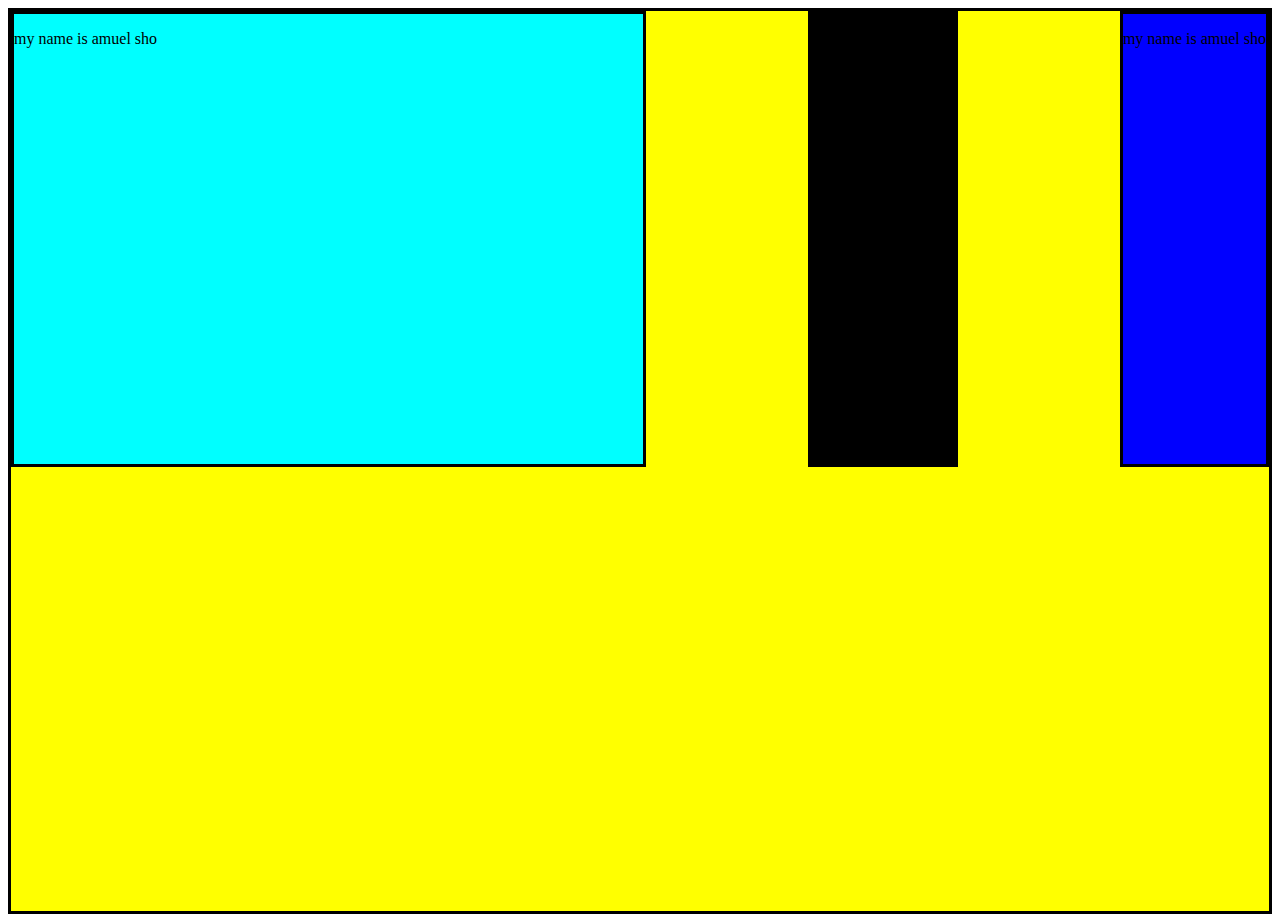
<file: FlexBoxPractice/flexPractise.html>
<!DOCTYPE html>
<html lang="en">
<head>
    <meta charset="UTF-8">
    <title>flexBox</title>
    <link rel="stylesheet" href="FlexCSS.css">
</head>
<body>

        <div class="flexContainer">

    <div class="flex-item1"><p>my name is amuel sho</p></div>
    <div class="flex-item2"><p>my name is amuel sho</p></div>
    <div class="flex-item3"><p>my name is amuel sho</p></div>

        </div>


</body>
</html>
</file>
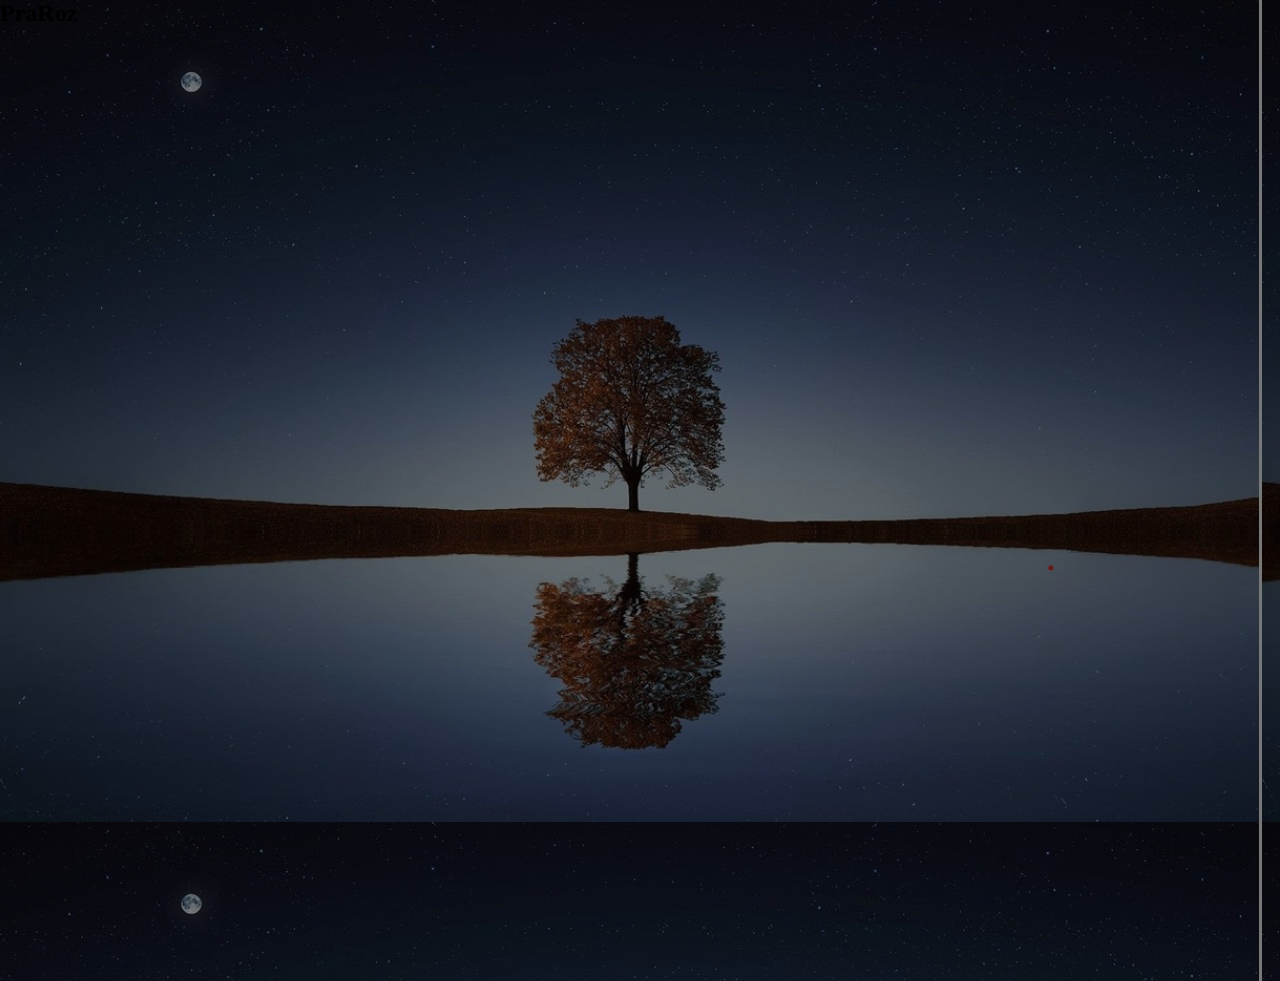
<file: RegisterLesson/registerHtml.html>
<!DOCTYPE html>
<html lang="en">
<head>
    <meta charset="UTF-8">
    <title>register</title>
    <link rel="stylesheet" href="register.css">
</head>
<body>
<div class="main">
<div class="navbar">
    <div class="icon">
        <h2  class="logo" > PraRoz <h2>
    </div>
  </div>
</div>

</body>
</html>
</file>
<file: FlexBoxPractice/FlexCSS.css>
.flexContainer{
    background-color:yellow;
    display: flex;
    height: 100vh;
    border: 3px solid;
    position: center;
    align-content: start;
align-items: center;
    flex-wrap: wrap;   /*to mAKE IT TO BE ON THE TOP OF THEM SELF  it rotate the page so flex to start becomes top instead of the left*/
/* then you do align-content either start or anywhere you wqant it to be */
    /*justify-content: flex-end ;*/
    /*justify-content: center ;*/
    /*justify-content: space-evenly;*/
    justify-content: space-between;
    /*justify-content: space-around;*/
    /*justify-content: flex-end;*/
   /*align-content: center;*/

}
.flex-item1{
    background-color: aqua;
    border: 3px solid;
    height: 50vh;
    width: 50%;
}
.flex-item2{
    background-color: black;
    height: 50%;
    border: 3px solid;
}
.flex-item3{
    background-color: blue;
    height: 50%;
    border: 3px solid;

}
</file>
<file: RegisterLesson/register.css>
*{
margin: 0;
padding: 0;
}
.main{
   width: 100%;
    height: 100%;
    background-position: center;
    background-size: cover;
    background: linear-gradient(to top, rgba(0,0,0,0.5)50%,rgba(0,0,0,0.5)50%);
    height: 109vh;

}
body{
 background-image: url("real tree.jpg");
}
</file>
